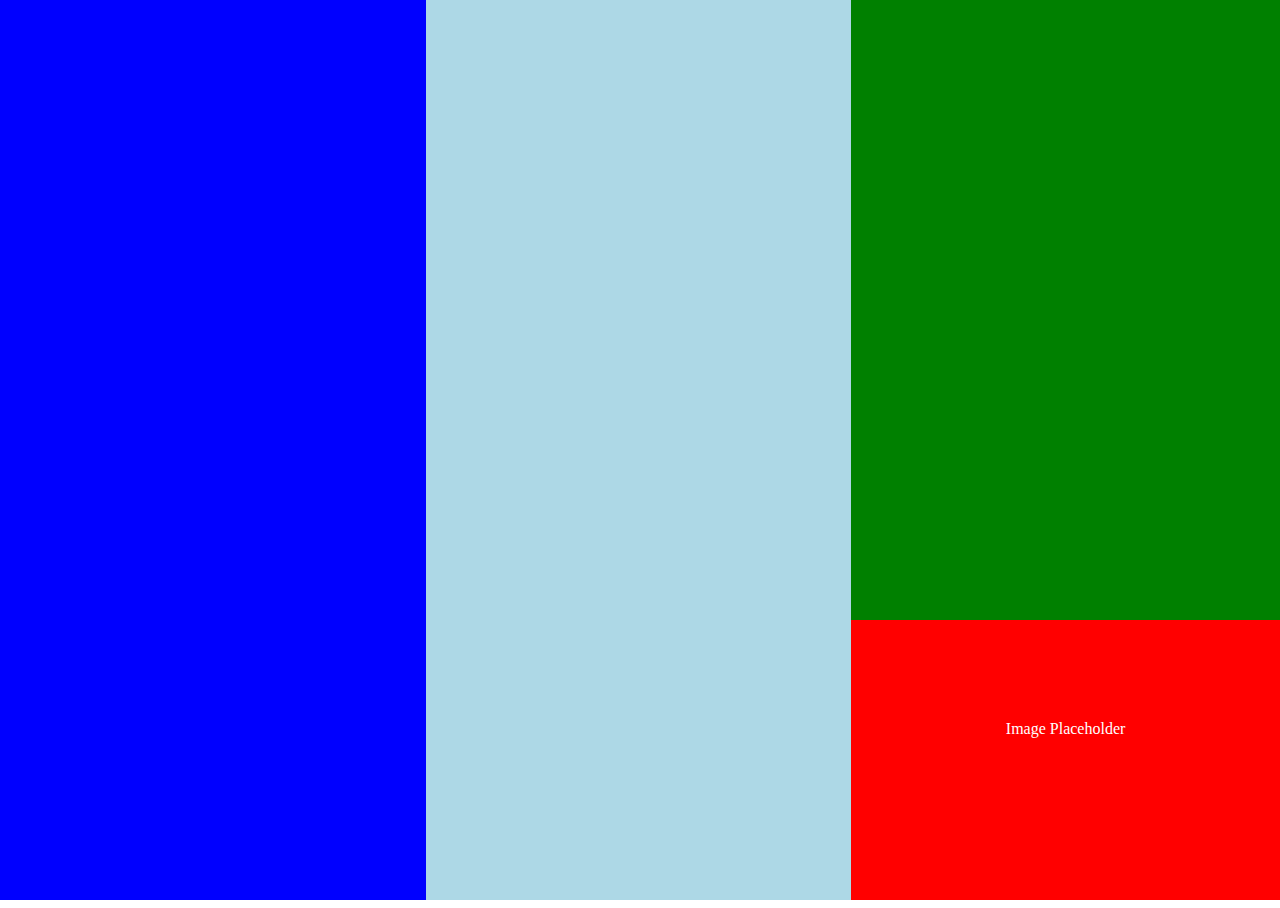
<file: second/index.html>
<!DOCTYPE html>
<html>
	<head>
		<title>
			html mini-project second
		</title>
		<link href="style.css" rel="stylesheet" type="text/css">
	</head>
	<body>
		<span class="rightbar"></span>
		<span class="middlebar"></span>
		<div class="leftbar"></div>
		<div class="rightbottombar">
			Image Placeholder
		</div>
	</body>
</html>
</file>
<file: second/style.css>
body, html {
	width: 100%;
	height: 100%;
	background-color: white;
}

.rightbar {
	height: 70%;
	width: 34%;
	position: fixed;
	right: 0;
	top: 0;
	float: right;
	background-color: green;
}

.middlebar {
	height: 100%;
	width: 35%;
	position: fixed;
	top: 0;
	right: 33.5%;
	float: right;
	background-color: lightblue;
}

.leftbar {
	height: 100%;
	width: 33.3%;
	float: left;
	background-color: blue;
	position: fixed;
	top: 0;
	left: 0;
}

.rightbottombar {
	height: 20%;
	width: 33.5%;
	position: fixed;
	right: 0;
	bottom: 0;
	background-color: red;
	color: white;
	text-align: center;
	padding-top: 100px;
	padding-bottom: 0;
	display: center;
}
</file>
